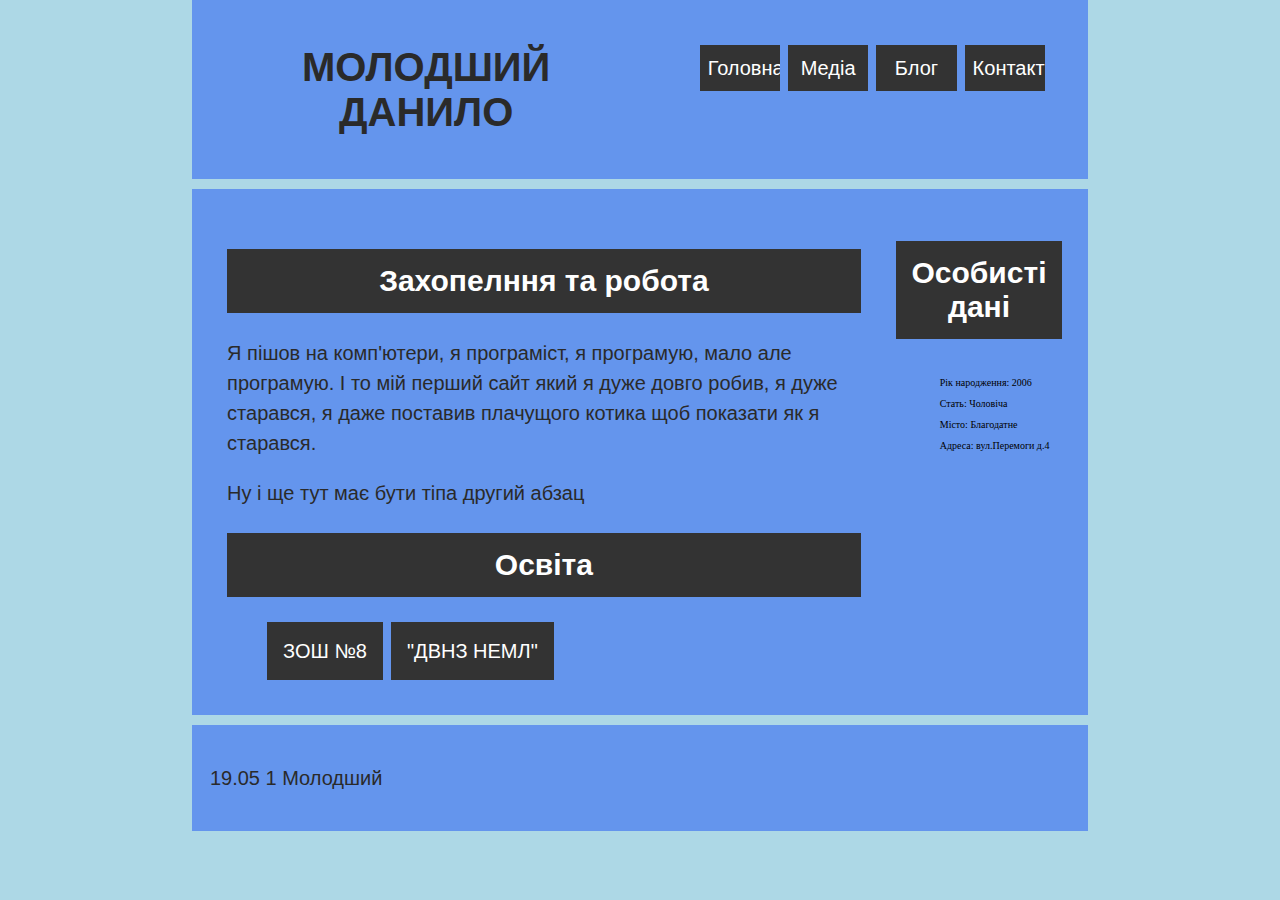
<file: index.html>
<!DOCTYPE html>
<html lang="en">
  <head>
    <meta charset="utf-8">
    <title>28.04 3 Молодший</title>
    <link rel="stylesheet" type="text/css" href="style.css">

  </head>

  <body>   
    <header>
      <h1>Молодший Данило</h1>

     <nav>
      <ul>
       <li><a href="index.html">Головна</a></li>
       <li><a href="contact.html">Медіа</a>
        <ul>
          <li><a href="#">Фото</a></li>
          <li><a href="#">Відео</a></li>
        </ul>
        </li>
       <li><a href="#">Блог</a></li>
       <li><a href="#">Контакти</a></li>
      </ul>
     </nav>
      
    </header>

    <main>
     
     <article>

       <div class="gray"><h2>Захопелння та робота</h2></div>

       <p>Я пішов на комп'ютери, я програміст, я програмую, мало але програмую. І то мій перший сайт який я дуже довго робив, я дуже старався, я даже поставив плачущого котика щоб показати як я старався.</p>

       <p>Ну і ще тут має бути тіпа другий абзац</p>

       <div class="gray"><h2>Освіта</h2></div>

      <ol> 
		
    <li><a target="_blank" href=http://nemk.com.ua/>ЗОШ №8</a></li>
		<li><a target="_blank" href=http://nemk.com.ua/>"ДВНЗ НЕМЛ"</a></li>
	    
      </ol>

      </article>

      <aside>

       <div class="gray"><h2>Особисті дані</h2></div>

       <section>

        <ul>Рік народження: 2006</ul>
        <ul>Стать: Чоловіча</ul>
        <ul>Місто: Благодатне</ul>
        <ul>Адреса: вул.Перемоги д.4</ul>

       </section>
      
      </aside>
   
    </main>

    <footer>

      <p>19.05 1 Молодший </p>

    </footer>

  </body>
</html>
</file>
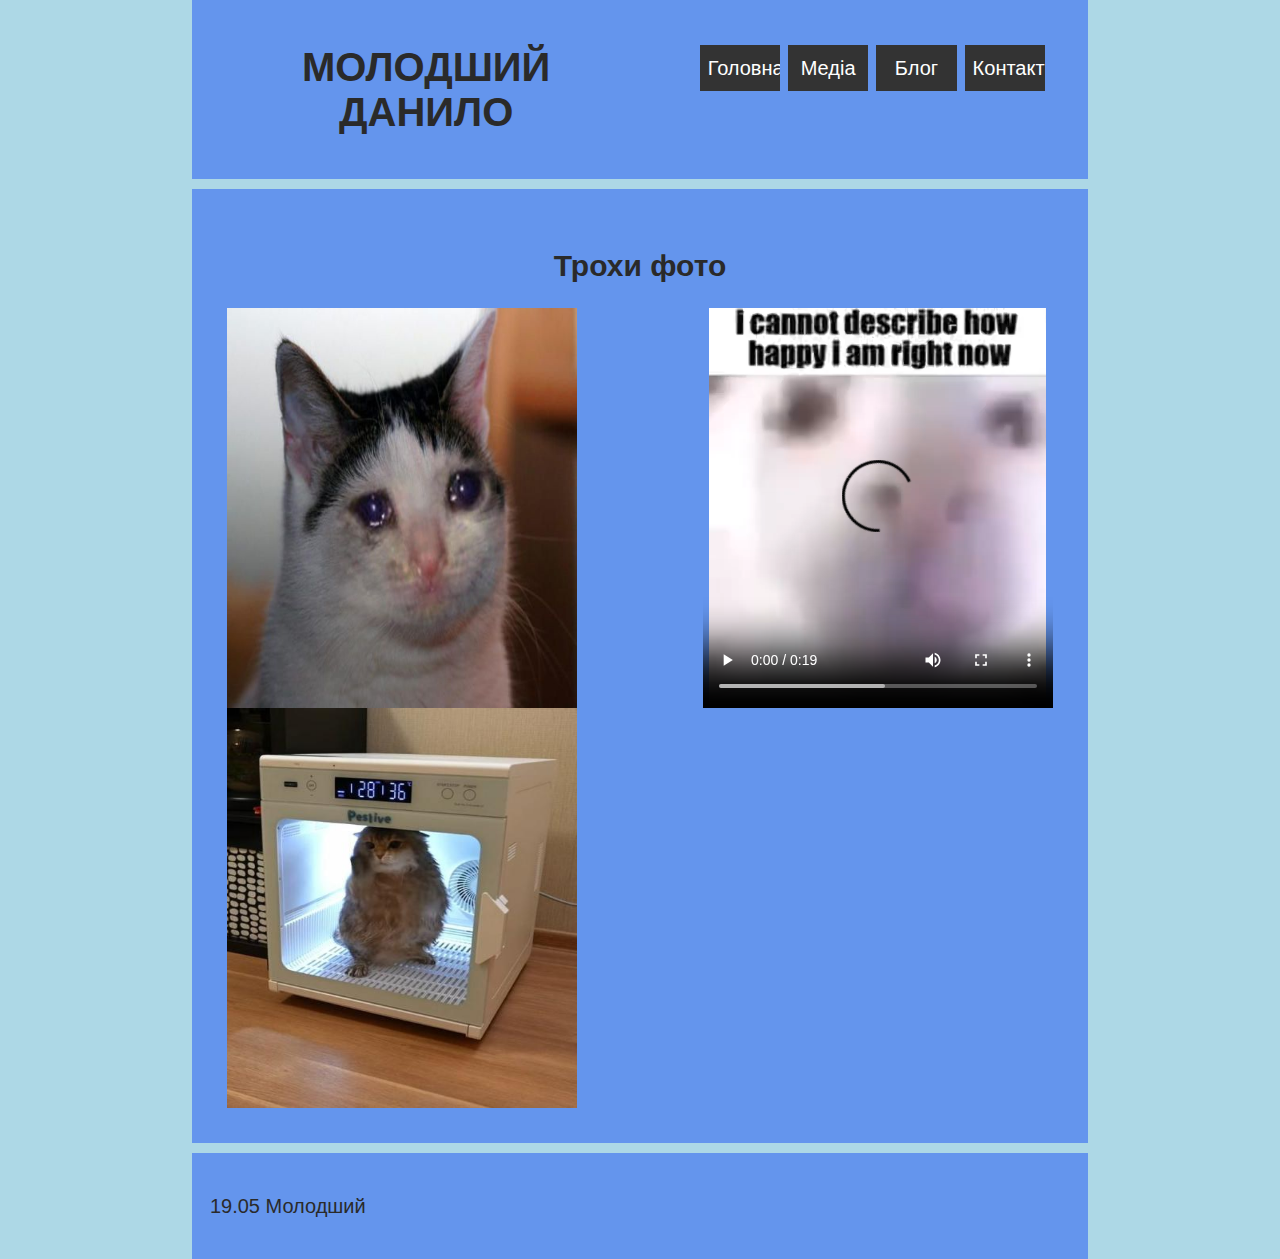
<file: contact.html>
<!DOCTYPE html>
<html lang="en">
  <head>
    <meta charset="utf-8">
    <title>28.04 3 Молодший</title>
    <link rel="stylesheet" type="text/css" href="style.css">

  </head>

  <body>   
    <header>
      <h1>Молодший Данило</h1>

     <nav>
      <ul>
       <li><a href="index.html">Головна</a></li>
       <li><a href="contact.html">Медіа</a>
        <ul>
          <li><a href="#">Фото</a></li>
          <li><a href="#">Відео</a></li>
        </ul>
        </li>
       <li><a href="#">Блог</a></li>
       <li><a href="#">Контакти</a></li>
      </ul>
     </nav>
      
    </header>

    <main>
     
     <article>

       <h2>Трохи фото</h2>
        <div class="container">

         <img src="cat2.jpg" width="350" height="400">
         <video controls="controls" src="cat3.mp4" width="350" height="400"></video>
         <img src="cat4.jpg" width="350" height="400">
        </div>
 
      </article>

    </main>

    <footer>

      <p>19.05 Молодший </p>

    </footer>

  </body>
</html>
</file>
<file: style.css>
html {
  font-size: 10px;
  background-color: lightblue;
}
body {
  width: 70%;
  min-width: 800px;
  margin: 0 auto;
}
h1, h2, h3 {
  font-family: 'arial', cursive;
  color: #2a2a2a;
}
p, input, li {
  font-family: 'arial';
  color: #2a2a2a;
}
h1 {
  font-size: 4rem;
  text-align: center;
}
h2 {
  font-size: 3rem;
  text-align: center;
}
h3 {
  font-size: 2.2rem;
}
p, li {
  font-size: 2rem;
  line-height: 1.5;
}
header {
  margin-bottom: 10px;
  display: flex;
  flex-flow: row wrap;
}
body > * {
  background-color: green;
  padding: 1%;
}
main, header, nav, article, aside, footer, section {
  background-color: cornflowerblue;
  padding: 2%;
}
h1 {
  flex: 5;
  text-transform: uppercase;
}
nav li {
  display: inline;
  text-align: center;
  flex: 1;
}
main {
  display: flex;
}
article, section {
  flex: 4;
}
aside {
  flex: 1;
  margin-left: 10px;
  padding: 1%;
}
aside a {
  display: block;
  float: left;
  width: 50%;
}
aside img {
  max-width: 100%;
}
footer {
  margin-top: 10px;
}
.menu-main li:hover {
  background-color: purple;
  box-shadow: 2px 2px 6px 2px ;
}
.menu-main li.active {
  font-size: 20pt;
  color: green;
  font-weight: bold;
}
.container {
  display: flex;
  justify-content: space-between;
  flex-wrap: wrap;
}
.gray h2 {
  font-weight: bold;
  background-color: #333;
  color: #fff;
  padding: .5em;
}
li {
  list-style-type: none;
  margin: 0;
  padding: 0;
  overflow: hidden;
  background-color: #333;
}
li {
  float: left;
}
li a {
  display: block;
  color: white;
  text-align: center;
  padding: 14px 16px;
  text-decoration: none;
}
li a:hover {
  background-color: #111;
}
nav ul{
  list-style: none;
  display: flex;
}
nav a{
  text-decoration: bold;
  background: #333;
  color: white;
  font-family: Arial;
  padding: 8px;
}
li > ul{
  display: none;
}
li{
  margin-right: 8px;
}
li:hover > ul{
  display: block;
  position: absolute;
  top: 100px;
}
nav > ul > li > ul > li{
    margin-top: 18px;

}
</file>
